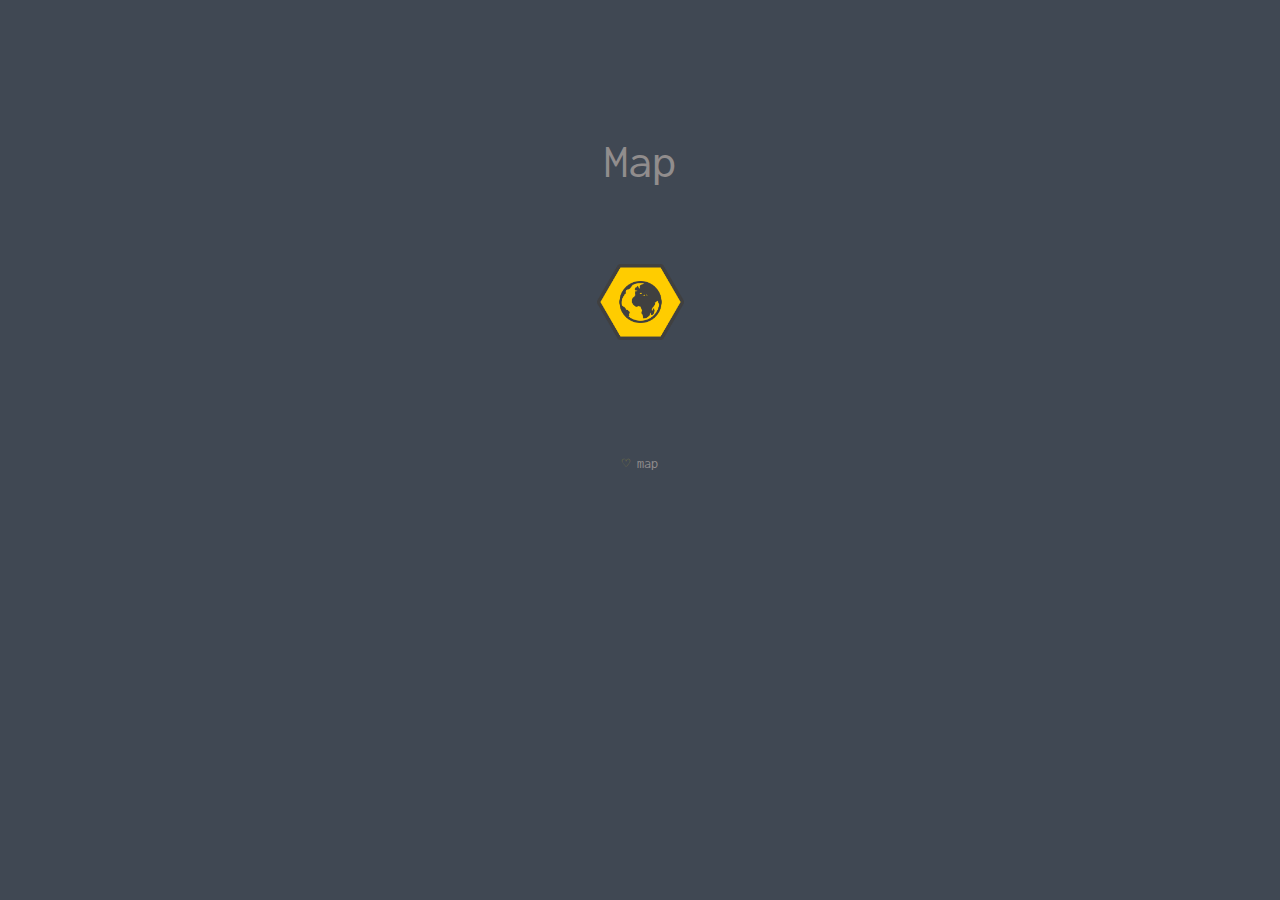
<file: index.html>
<!doctype html>
<html lang="en">

    <head>
    <meta charset="utf-8">
    <title>index</title>
    <link rel="stylesheet" href="css/mobile.css">
    <link rel="stylesheet" href="css/shared.css">
    <script src="js/mailtrigger.js"></script>

    <meta name="viewport" content="width=device-width, initial-scale=1">

    <style>

        div.sooner {
            padding: 30px 0;
            background-color: #404853;
        }

        .mapsize {
            font-family: 'Open Sans', sans-serif;
            text-align: center; 
            font-size: 100px;
            margin-top: 0px;
            margin-bottom: 0px;
        }
        
    </style>

    </head>

    <body>

        <div id="page">
        
            <h1>Map</h1>
               
            <section>
                <div class="sooner"><a href="#" onclick="showInfo()"><img src="img/buttons/button_map.1.png" alt="home button"/></a></div>
            </section>

            <div id="info">
                 <p class="mapsize"><a href="detektor.map.html">&#128506;</a></p>
            </div>
                
        </div>

        <div style="margin-bottom: 0%; text-align: center">
                <p style="font-size: 14px; color: rgb(145, 136, 61);">&#9825; <a href="detektor.map.html" title="back home">map</a></p>
        </div>
        
    </body>

</html>
</file>
<file: css/mobile.css>
body {
    font-family: 'Inconsolata', monospace;
    /* font-family: arial, sans-serif; */
    font-size: 100%;
    margin: 10px;
    color: #918d8d;
    background-color: #404853;
}

section{
    width: 100%;
    margin-bottom: 3em;
}

div.element {
  text-align: center;
  /* padding: 10px 0; */
  /* margin: 4px; */
  /* background-color: #dfd; */
  /* border: 2px solid #666; */
}

strong {
  color: #c00;
}

@media all and (min-width: 500px) {
  /* body {
    background-color: #404853;
  } */

  #page {
    max-width: 600px;
  }

  section:after {
    content: "";
    display: table;
    clear: both;
  }

  div.element {
      float: left;
      width: 25%;
      padding: 30px 0;
      background-color: #404853;
  }

  strong {
    color: #918d8d;
  }
}
</file>
<file: css/shared.css>
/* FONTs */
@import url('https://fonts.googleapis.com/css?family=Inconsolata:400,700&display=swap|Open+Sans:600');

.font-inconsolata {
    font-family: 'Inconsolata', monospace;
}

.font-opensans {
    font-family: 'Open Sans', sans-serif;
}

/* IDs */
#mailer {
    display: none;
    font-size: 130%;
    font-weight: bold;
    text-align: center;
}

#info {
    display: none;
    font-size: 130%;
    text-align: center;
}

#page {
    min-width: 200px;
    height: 100%;
    padding: 10% 30px 20px 30px;
    margin: 0 auto;
    /* background-color: #fff; */
    /* border: 1px solid #999; */
    text-align: center;
}

/* CLASSEs */
.couleur {
    color: #bbaf3f;
}

h1 {
    font-weight: normal;
    margin: 0 0 1em 0;
    /* font-family: 'Open Sans', sans-serif; */
    font-family: 'Inconsolata', monospace;
    color: #918d8d;
    cursor:default;
    font-size:300%;
}

p {
    color: #918d8d;
    font-family: 'Inconsolata', monospace;
    /* font-family: 'Open Sans', sans-serif; */
}



a {
    text-decoration: none;
    color: #918d8d;
}

a:hover {
    color: rgb(145, 136, 61);  /* aliceblue; */
}

img {
    width: 87px;
}

/* #fussbereich {
    position:absolute;
    bottom: 0;
    width: 99%;
    background-color: yellow;
    height: 2em;
} */

/* MEDIA QUERY */
@media (max-width: 50em) {
    h1 {
        font-size: 40px;
    }

    #info, #mailer {
        font-size: 15px;
    }

    strong {
    color: #c00;
}
}
</file>
